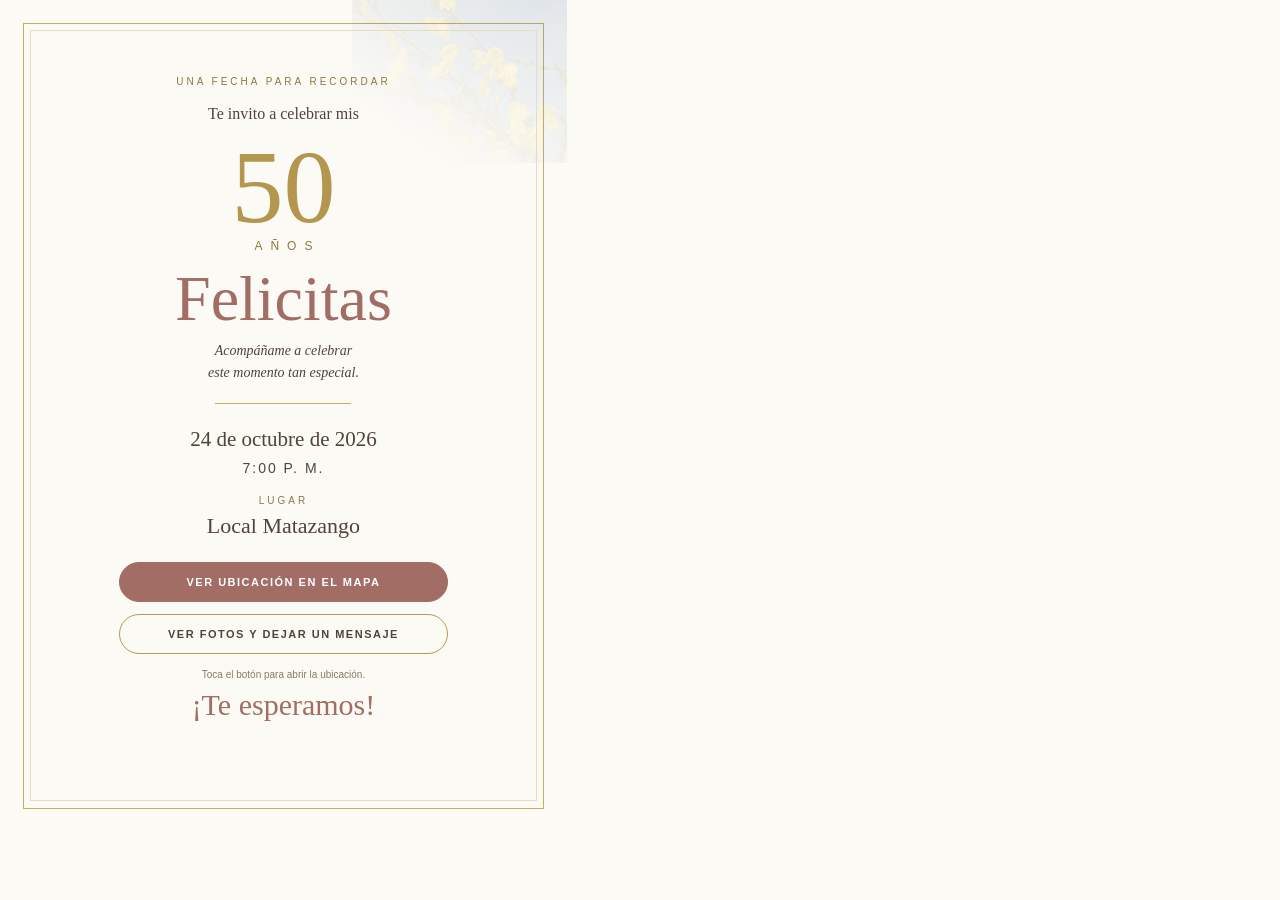
<file: invitacion.html>
<!doctype html>
<html lang="es">
<meta charset="utf-8">
<title>Invitación · 50 años de Felicitas</title>
<style>
@page { size: 150mm 220mm; margin: 0; }
* { box-sizing: border-box; }
body { margin: 0; background: #fcfaf5; color: #504339; font-family: Georgia, serif; }
.card { width: 150mm; height: 220mm; position: relative; overflow: hidden; padding: 14mm 14mm 10mm; text-align: center; }
.card::before { content: ''; position: absolute; inset: 6mm; border: 1px solid #c6ac64; pointer-events: none; }
.card::after { content: ''; position: absolute; inset: 8mm; border: 1px solid #e6dcc1; pointer-events: none; }
.flowers { position: absolute; width: 57mm; height: 43mm; object-fit: cover; opacity: .15; top: 0; right: 0; mask-image: linear-gradient(215deg, black, transparent 80%); }
.eyebrow { font: 10px Calibri, sans-serif; letter-spacing: 3px; text-transform: uppercase; color: #8d7843; margin: 6mm 0 5mm; }
.intro { font-size: 16px; margin: 0; }
.number { font-size: 104px; line-height: 1; color: #b3974f; margin-top: 3mm; }
.years { font: 12px Calibri, sans-serif; letter-spacing: 8px; color: #8d7843; padding-left: 8px; }
h1 { font: 64px Gabriola, Georgia, serif; color: #a16d65; line-height: 1.3; margin: 1mm 0 0; font-weight: normal; }
.quote { font-size: 14px; font-style: italic; line-height: 1.6; margin: 0 auto 5mm; }
.divider { width: 36mm; height: 1px; background: #c6ac64; margin: 0 auto 6mm; }
.date { font-size: 21px; margin: 0 0 2mm; }
.time { font: 14px Calibri, sans-serif; letter-spacing: 2px; margin: 0 0 5mm; }
.label { font: 10px Calibri, sans-serif; letter-spacing: 3px; color: #94744e; margin: 0 0 2mm; }
.place { font-size: 22px; margin: 0 0 6mm; }
.button { display: block; width: 87mm; margin: 0 auto 3mm; padding: 3.5mm 0; border: 1px solid #b79a53; border-radius: 25px; text-decoration: none; color: #504339; font: bold 11px Calibri, sans-serif; letter-spacing: 1.5px; }
.primary { background: #a16d65; border-color: #a16d65; color: white; }
.hint { font: 10px Calibri, sans-serif; color: #877b6a; margin: 4mm 0 2mm; }
.farewell { font: 30px Gabriola, Georgia, serif; color: #a16d65; margin: 0; }
@media print { body { print-color-adjust: exact; -webkit-print-color-adjust: exact; } }
</style>
<main class="card">
  <img class="flowers" src="retama.jpg" alt="">
  <p class="eyebrow">Una fecha para recordar</p>
  <p class="intro">Te invito a celebrar mis</p>
  <div class="number">50</div>
  <div class="years">AÑOS</div>
  <h1>Felicitas</h1>
  <p class="quote">Acompáñame a celebrar<br>este momento tan especial.</p>
  <div class="divider"></div>
  <p class="date">24 de octubre de 2026</p>
  <p class="time">7:00 P. M.</p>
  <p class="label">LUGAR</p>
  <p class="place">Local Matazango</p>
  <a class="button primary" href="https://www.google.com/maps?q=-12.07380639957765,-76.97107796226963&amp;z=19">VER UBICACIÓN EN EL MAPA</a>
  <a class="button" href="https://los50defeli.lat/">VER FOTOS Y DEJAR UN MENSAJE</a>
  <p class="hint">Toca el botón para abrir la ubicación.</p>
  <p class="farewell">¡Te esperamos!</p>
</main>
</html>
</file>
